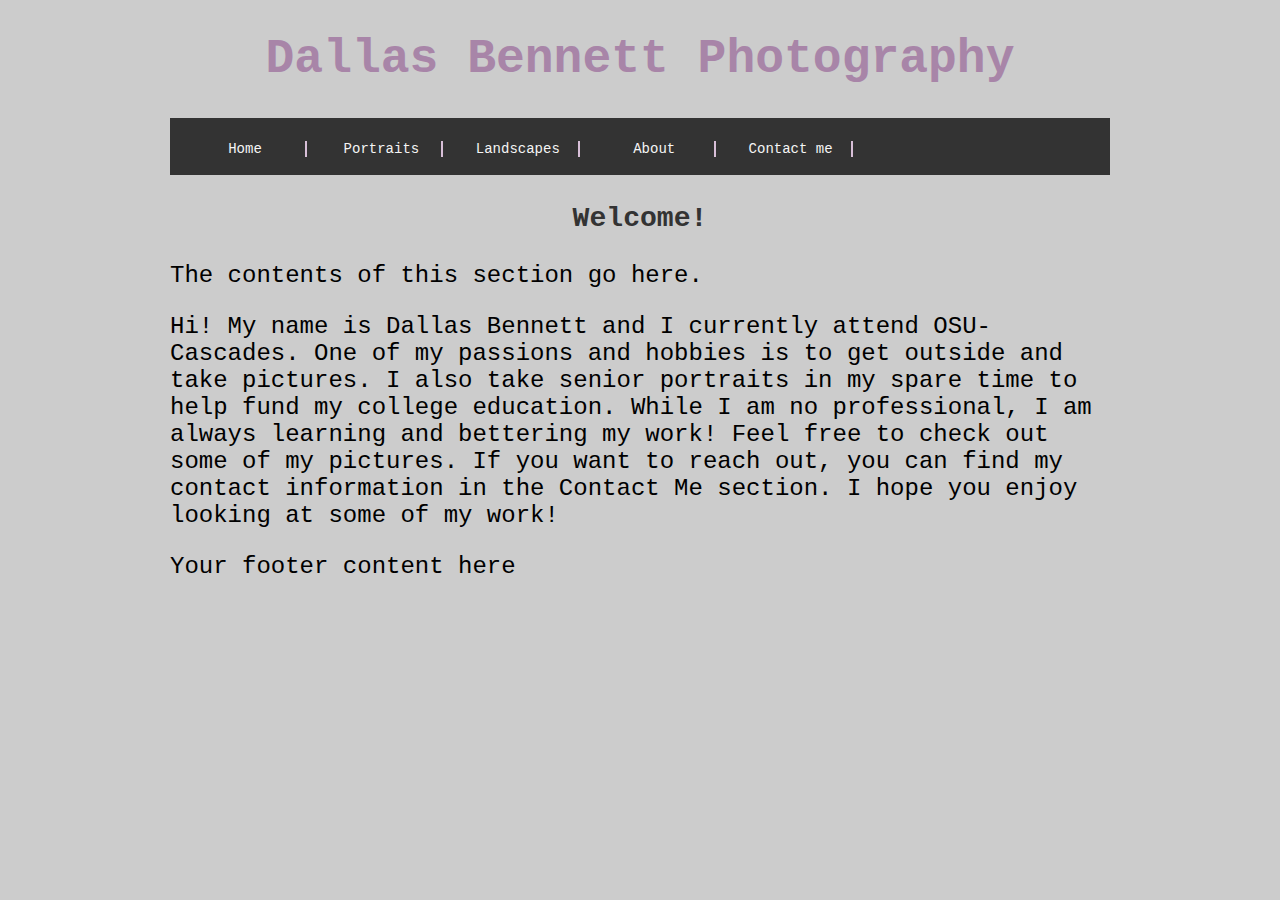
<file: index.html>
<!DOCTYPE html>
<html>
  <head>
    <meta charset="utf-8">
    <meta name="viewport" content="width=device-width">
    <title>Portfolio</title>
    <link href="style.css" rel="stylesheet" type="text/css" />
  </head>
  <body style="background-color:#cccccc">
    <header id="banner">
			<h1>Dallas Bennett Photography</h1>
		</header>

		<nav>
			<ul>
				<li><a href="#">Home</a></li>
        <li><a href="#">Portraits</a></li>
        <li><a href="#">Landscapes</a></li>
				<li><a href="#About">About</a></li>
				<li><a href="#">Contact me</a></li>

			</uL>
		</nav>

		<section id="main">
			<h3>Welcome!</h3>	
			<p>The contents of this section go here.</p>
		</section>

    <body id="About">
      <p> Hi! My name is Dallas Bennett and I currently attend OSU-Cascades. One of my passions and hobbies is to get outside and take pictures. I also take senior portraits in my spare time to help fund my college education. While I am no professional, I am always learning and bettering my work! Feel free to check out some of my pictures. If you want to reach out, you can find my contact information in the Contact Me section. I hope you enjoy looking at some of my work! </p>
    </body>

    	<footer>
      		<p>Your footer content here</p>
    	</footer>
   
  </body>
</html
</file>
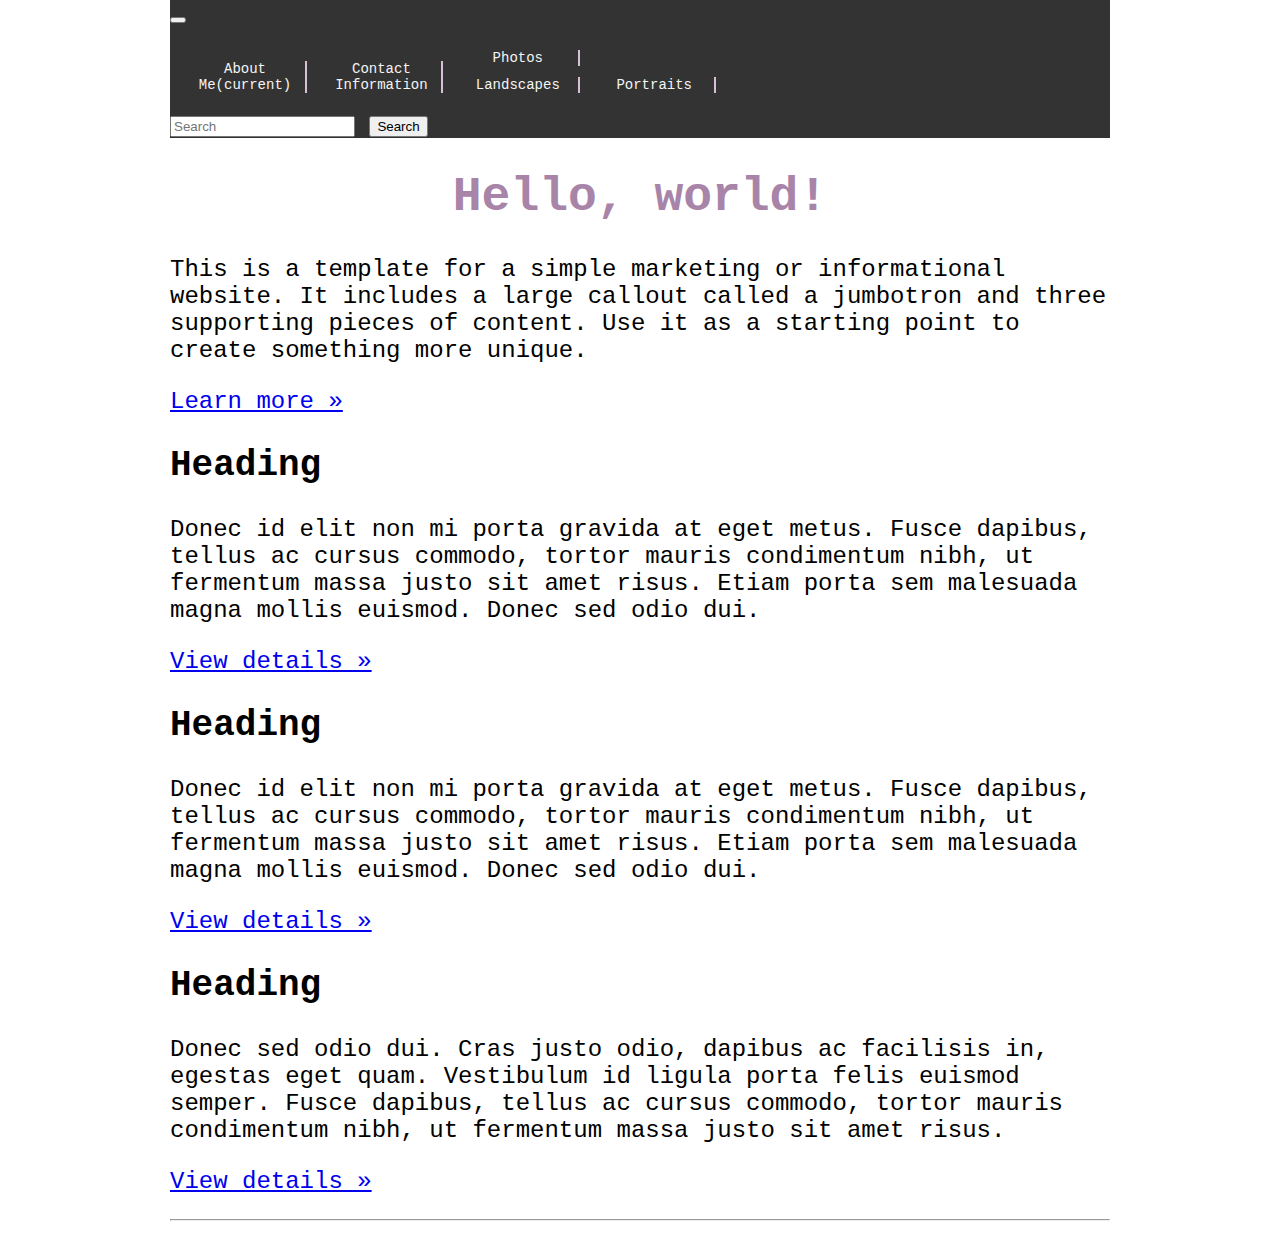
<file: About.html>
<!DOCTYPE html>
<html lang="en">
  <head>
    <meta charset="utf-8">
    <meta name="viewport" content="width=device-width, initial-scale=1, shrink-to-fit=no">
    <meta name="description" content="">
    <meta name="author" content="">

    <title>Dallas Bennett's Portfolio</title>

    <!-- Bootstrap core CSS -->
    <link rel="stylesheet" href="https://stackpath.bootstrapcdn.com/bootstrap/4.1.3/css/bootstrap.min.css" integrity="sha384-MCw98/SFnGE8fJT3GXwEOngsV7Zt27NXFoaoApmYm81iuXoPkFOJwJ8ERdknLPMO" crossorigin="anonymous">
    <!-- Custom styles for this template -->
    <link href="style.css" rel="stylesheet">
  </head>

  <body>

    <nav class="navbar navbar-expand-md navbar-dark fixed-top bg-dark">
      <a class="navbar-brand" href="#"></a>
      <button class="navbar-toggler" type="button" data-toggle="collapse" data-target="#navbarsExampleDefault" aria-controls="navbarsExampleDefault" aria-expanded="false" aria-label="Toggle navigation">
        <span class="navbar-toggler-icon"></span>
      </button>

      <div class="collapse navbar-collapse" id="navbarsExampleDefault">
        <ul class="navbar-nav mr-auto">
          <li class="nav-item active">
            <a class="nav-link" href= "About.html"> About Me<span class="sr-only">(current)</span></a>
          </li>
          <li class="nav-item">
            <a class="nav-link" href="Contact.html">Contact Information</a>
          </li>
          <li class="nav-item dropdown">
            <a class="nav-link dropdown-toggle" href="http://example.com" id="dropdown01" data-toggle="dropdown" aria-haspopup="true" aria-expanded="false">Photos</a>
            <div class="dropdown-menu" aria-labelledby="dropdown01">
              <a class="dropdown-item" href="Landscapes.html">Landscapes</a>
              <a class="dropdown-item" href="Portraits.html">Portraits</a>
            </div>
          </li>
        </ul>
        <form class="form-inline my-2 my-lg-0">
          <input class="form-control mr-sm-2" type="text" placeholder="Search" aria-label="Search">
          <button class="btn btn-outline-success my-2 my-sm-0" type="submit">Search</button>
        </form>
      </div>
    </nav>

    <main role="main">

      <!-- Main jumbotron for a primary marketing message or call to action -->
      <div class="jumbotron">
        <div class="container">
          <h1 class="display-3">Hello, world!</h1>
          <p>This is a template for a simple marketing or informational website. It includes a large callout called a jumbotron and three supporting pieces of content. Use it as a starting point to create something more unique.</p>
          <p><a class="btn btn-primary btn-lg" href="#" role="button">Learn more &raquo;</a></p>
        </div>
      </div>

      <div class="container">
        <!-- Example row of columns -->
        <div class="row">
          <div class="col-md-4">
            <h2>Heading</h2>
            <p>Donec id elit non mi porta gravida at eget metus. Fusce dapibus, tellus ac cursus commodo, tortor mauris condimentum nibh, ut fermentum massa justo sit amet risus. Etiam porta sem malesuada magna mollis euismod. Donec sed odio dui. </p>
            <p><a class="btn btn-secondary" href="#" role="button">View details &raquo;</a></p>
          </div>
          <div class="col-md-4">
            <h2>Heading</h2>
            <p>Donec id elit non mi porta gravida at eget metus. Fusce dapibus, tellus ac cursus commodo, tortor mauris condimentum nibh, ut fermentum massa justo sit amet risus. Etiam porta sem malesuada magna mollis euismod. Donec sed odio dui. </p>
            <p><a class="btn btn-secondary" href="#" role="button">View details &raquo;</a></p>
          </div>
          <div class="col-md-4">
            <h2>Heading</h2>
            <p>Donec sed odio dui. Cras justo odio, dapibus ac facilisis in, egestas eget quam. Vestibulum id ligula porta felis euismod semper. Fusce dapibus, tellus ac cursus commodo, tortor mauris condimentum nibh, ut fermentum massa justo sit amet risus.</p>
            <p><a class="btn btn-secondary" href="#" role="button">View details &raquo;</a></p>
          </div>
        </div>

        <hr>

      </div> <!-- /container -->
</file>
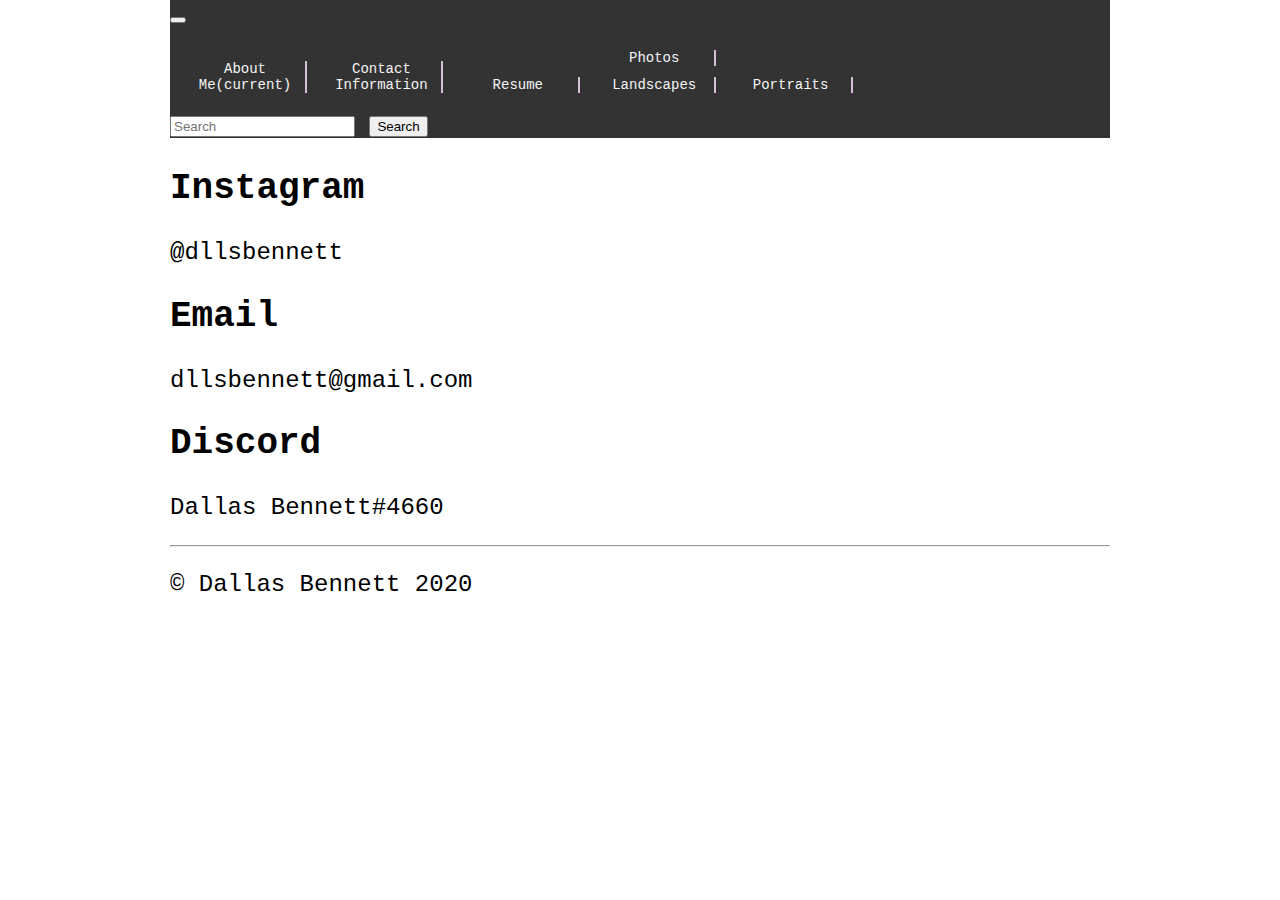
<file: Contact.html>
<!DOCTYPE html>
<html lang="en">
  <head>
    <meta charset="utf-8">
    <meta name="viewport" content="width=device-width, initial-scale=1, shrink-to-fit=no">
    <meta name="description" content="">
    <meta name="author" content="">

    <title>Dallas Bennett's Portfolio</title>

    <!-- Bootstrap core CSS -->
    <link rel="stylesheet" href="https://stackpath.bootstrapcdn.com/bootstrap/4.1.3/css/bootstrap.min.css" integrity="sha384-MCw98/SFnGE8fJT3GXwEOngsV7Zt27NXFoaoApmYm81iuXoPkFOJwJ8ERdknLPMO" crossorigin="anonymous">
    <!-- Custom styles for this template -->
    <link href="style.css" rel="stylesheet">
  </head>

  <body>

    <nav class="navbar navbar-expand-md navbar-dark fixed-top bg-dark">
      <a class="navbar-brand" href="#"></a>
      <button class="navbar-toggler" type="button" data-toggle="collapse" data-target="#navbarsExampleDefault" aria-controls="navbarsExampleDefault" aria-expanded="false" aria-label="Toggle navigation">
        <span class="navbar-toggler-icon"></span>
      </button>

      <div class="collapse navbar-collapse" id="navbarsExampleDefault">
        <ul class="navbar-nav mr-auto">
          <li class="nav-item active">
            <a class="nav-link" href= "index.html"> About Me<span class="sr-only">(current)</span></a>
          </li>
          <li class="nav-item">
            <a class="nav-link" href="Contact.html">Contact Information</a>
          </li>
          <li class="nav-item">
            <a class="nav-link" href="2020 general resume.pdf">Resume</a>
          </li>
          <li class="nav-item dropdown">
            <a class="nav-link dropdown-toggle" href="http://example.com" id="dropdown01" data-toggle="dropdown" aria-haspopup="true" aria-expanded="false">Photos</a>
            <div class="dropdown-menu" aria-labelledby="dropdown01">
              <a class="dropdown-item" href="Landscapes.html">Landscapes</a>
              <a class="dropdown-item" href="Portraits.html">Portraits</a>
            </div>
          </li>
        </ul>
        <form class="form-inline my-2 my-lg-0">
          <input class="form-control mr-sm-2" type="text" placeholder="Search" aria-label="Search">
          <button class="btn btn-outline-success my-2 my-sm-0" type="submit">Search</button>
        </form>
      </div>
    </nav>

    <main role="main">

      <!-- Main jumbotron for a primary marketing message or call to action -->
      <div class="jumbotron">
        <div class="container">
    
        </div>
      </div>

      <div class="container">
        <!-- Example row of columns -->
        <div class="row">
          <div class="col-md-4">
            <h2>Instagram</h2>
            <p>@dllsbennett </p>
          </div>
          <div class="col-md-4">
            <h2>Email</h2>
            <p>dllsbennett@gmail.com</p>
          </div>
          <div class="col-md-4">
            <h2>Discord</h2>
            <p>Dallas Bennett#4660</p>
          </div>
        </div>

        <hr>

      </div>
       <footer class="container">
      <p>&copy; Dallas Bennett 2020</p>
    </footer>

    <!-- Bootstrap core JavaScript
    ================================================== -->
    <!-- Placed at the end of the document so the pages load faster -->
    <script src="https://code.jquery.com/jquery-3.3.1.slim.min.js" integrity="sha384-q8i/X+965DzO0rT7abK41JStQIAqVgRVzpbzo5smXKp4YfRvH+8abtTE1Pi6jizo" crossorigin="anonymous"></script>
    <script src="https://cdnjs.cloudflare.com/ajax/libs/popper.js/1.14.3/umd/popper.min.js" integrity="sha384-ZMP7rVo3mIykV+2+9J3UJ46jBk0WLaUAdn689aCwoqbBJiSnjAK/l8WvCWPIPm49" crossorigin="anonymous"></script>
    <script src="https://stackpath.bootstrapcdn.com/bootstrap/4.1.3/js/bootstrap.min.js" integrity="sha384-ChfqqxuZUCnJSK3+MXmPNIyE6ZbWh2IMqE241rYiqJxyMiZ6OW/JmZQ5stwEULTy" crossorigin="anonymous"></script>
  </body>
</html> <!-- /container -->
</file>
<file: style.css>
header, footer, section, nav, article {  
    display: block;  
}


body {
	margin: 0 auto;  
  width: 940px;
  font-family:'Courier New', Courier, monospace;
  font-size: 1.5em;
}


h1 {
  color:rgb(168, 133, 168);
  text-align: center;

}


h3 {
  text-align: center;
  color:#333;
}

/* TODO: Add property:value pairs to set the width and height of the header element. Give it a background color. add a border, and center its text. Look at the index.html to see what the header element creates on the page*/
header {
	margin: 5px auto;
}

/* TODO: Add property:value pairs to set the width and height of the footer element. Give it a background color. add a border, and center its text.
Look at the index.html to see what the footer element creates on the page*/
footer {
	margin: 5px auto;
}

/* TODO: Add property:value pairs to set the width and height of the section element. Give it a background color. You may need to set it's top margin to create some space between the beginning of the main section and the end of the navigation bar. Look at the index.html to see what the section element creates on the page*/
section {

}


/* This code styles your navigation bar. It works as is but feel free to change anything you'd like. Multiple tag selectors mean tags within tags.   */

nav {
  position: relative;
  background-color: #333;
  overflow: hidden;
}


nav ul {
	margin: 0px auto;
	padding: 15px;
	list-style-type: none;
}
nav li {
	display: inline-block;

}

nav li a {
	display: inline-block;
	text-align: center;
	border-right: 2px solid thistle;
  width: 100px;  
  font-size: 14px; 
	padding: 0px 10px;
	color: whitesmoke;
	text-decoration: none;
}

nav li a:hover {
	color:thistle;
}
</file>
